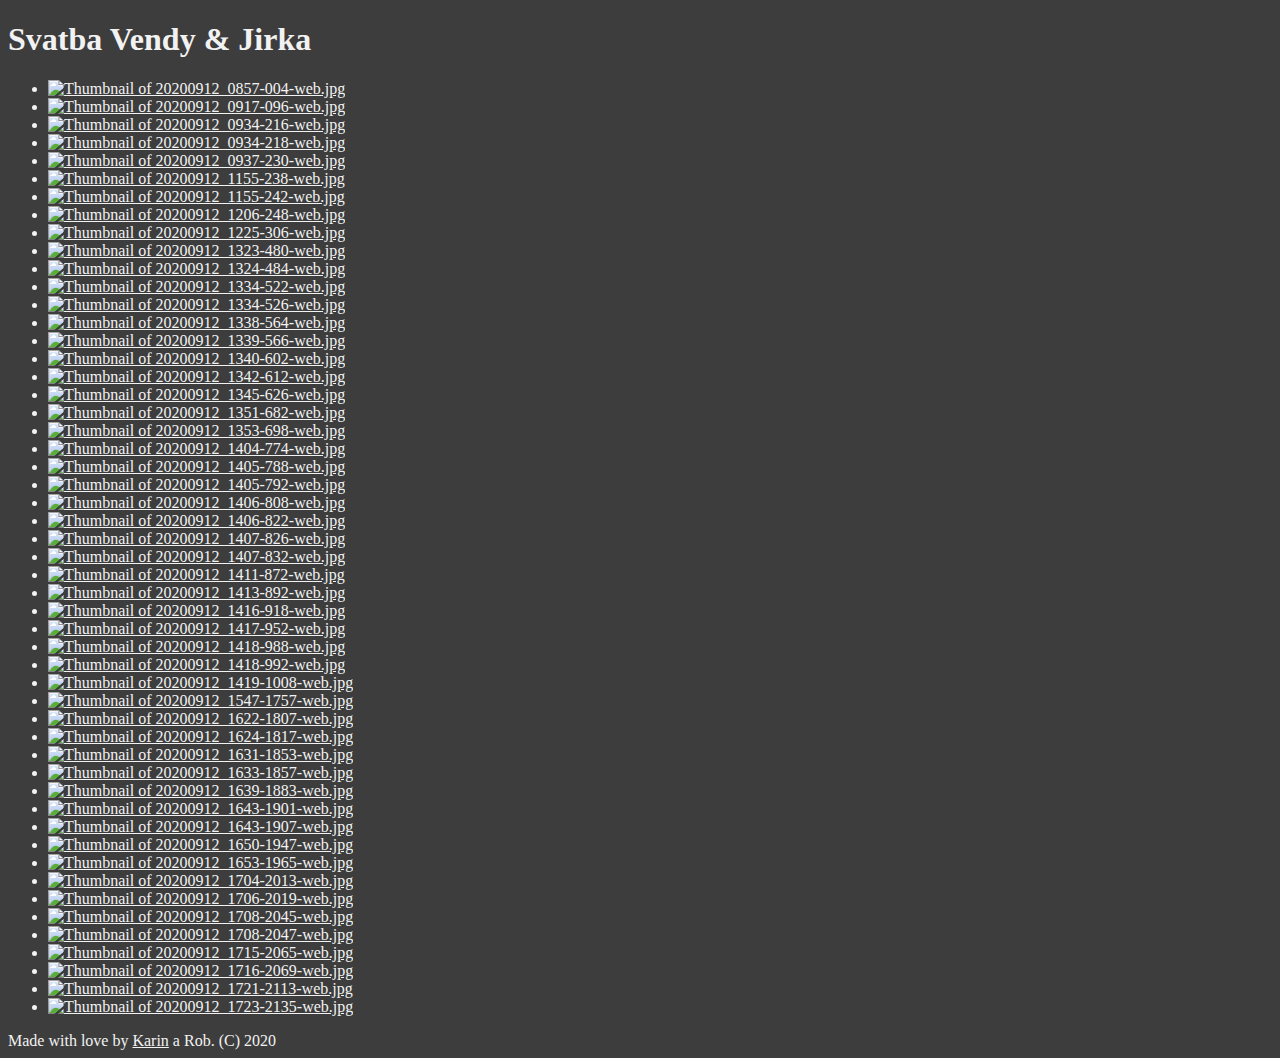
<file: docs/index.html>
<!DOCTYPE html>
<html lang="cs-CZ">
	<head>
			<meta charset="UTF-8" />
		<meta http-equiv="X-UA-Compatible" content="IE=edge,chrome=1">
		<meta name="viewport" content="width=device-width, initial-scale=1.0">
		<title>Svatba Vendy &amp; Jirka</title>
		<meta name="description" content="Commodo aute fugiat reprehenderit quis minim adipisicing ex exercitation." />
		<meta name="keywords" content="Svatba, Wedding, Photo, Gallery" />
		<meta name="author" content="Robik &amp; Ka" />
		
		<meta name="generator" content="Hugo 0.75.1" />
		<style>
		body {
			background: #3d3d3d;
			color: #f2f2f2;
		}
		a {
			color: #f2f2f2;
		}
		button {
			color: #f2f2f2;
		}
		</style>
		
		
		<link href="https://fonts.googleapis.com/css2?family=Oxygen:wght@300&display=swap" rel="stylesheet">
		<link href="https://fonts.googleapis.com/css2?family=Oxygen:wght@400&display=swap" rel="stylesheet">
		<link href="https://fonts.googleapis.com/css2?family=Oxygen:wght@700&display=swap" rel="stylesheet">
		
		<link rel="stylesheet" type="text/css" href="https://data4sci.github.io/fotoalbum/css/default.css" />
		<link rel="stylesheet" type="text/css" href="https://data4sci.github.io/fotoalbum/css/component.css" />
		
		<script src="https://data4sci.github.io/fotoalbum/js/modernizr.custom.js"></script>

	
	</head>
	<body>
		<div class="container">	
							<header class="clearfix">
				<h1>Svatba Vendy &amp; Jirka</h1>
				<span></span>
			</header>
			<div class="main">
				<ul id="og-grid" class="og-grid">
					
					
					<li>
						<a href="#" data-largesrc="/fotoalbum/photo/svatba/20200912_0857-004-web.jpg"
						data-title="20200912_0857-004-web.jpg"
						data-description=""
						 data-collection=""
						>
							
							<img class="lazy" data-src="/fotoalbum/photo/svatba/20200912_0857-004-web_hu0099a47fc3bd3f86d164646d79eff1b5_191828_0x250_resize_q75_box.jpg" style="width:375px;" alt="Thumbnail of 20200912_0857-004-web.jpg"/>
						</a>
					</li>
					
					<li>
						<a href="#" data-largesrc="/fotoalbum/photo/svatba/20200912_0917-096-web.jpg"
						data-title="20200912_0917-096-web.jpg"
						data-description=""
						 data-collection=""
						>
							
							<img class="lazy" data-src="/fotoalbum/photo/svatba/20200912_0917-096-web_huc3af32799c7ee15f4a212492eb541782_164664_0x250_resize_q75_box.jpg" style="width:375px;" alt="Thumbnail of 20200912_0917-096-web.jpg"/>
						</a>
					</li>
					
					<li>
						<a href="#" data-largesrc="/fotoalbum/photo/svatba/20200912_0934-216-web.jpg"
						data-title="20200912_0934-216-web.jpg"
						data-description=""
						 data-collection=""
						>
							
							<img class="lazy" data-src="/fotoalbum/photo/svatba/20200912_0934-216-web_hu94727fb209809b6ae7d448d5151e2304_142141_0x250_resize_q75_box.jpg" style="width:375px;" alt="Thumbnail of 20200912_0934-216-web.jpg"/>
						</a>
					</li>
					
					<li>
						<a href="#" data-largesrc="/fotoalbum/photo/svatba/20200912_0934-218-web.jpg"
						data-title="20200912_0934-218-web.jpg"
						data-description=""
						 data-collection=""
						>
							
							<img class="lazy" data-src="/fotoalbum/photo/svatba/20200912_0934-218-web_hu79958382bb680d7d18390d655f8bc8b3_183719_0x250_resize_q75_box.jpg" style="width:375px;" alt="Thumbnail of 20200912_0934-218-web.jpg"/>
						</a>
					</li>
					
					<li>
						<a href="#" data-largesrc="/fotoalbum/photo/svatba/20200912_0937-230-web.jpg"
						data-title="20200912_0937-230-web.jpg"
						data-description=""
						 data-collection=""
						>
							
							<img class="lazy" data-src="/fotoalbum/photo/svatba/20200912_0937-230-web_hu15f117c6dec18136ffef72a2120b3645_190816_0x250_resize_q75_box.jpg" style="width:375px;" alt="Thumbnail of 20200912_0937-230-web.jpg"/>
						</a>
					</li>
					
					<li>
						<a href="#" data-largesrc="/fotoalbum/photo/svatba/20200912_1155-238-web.jpg"
						data-title="20200912_1155-238-web.jpg"
						data-description=""
						 data-collection=""
						>
							
							<img class="lazy" data-src="/fotoalbum/photo/svatba/20200912_1155-238-web_hue7a9ee5677c89f25cbaec07bd1c7787a_165615_0x250_resize_q75_box.jpg" style="width:375px;" alt="Thumbnail of 20200912_1155-238-web.jpg"/>
						</a>
					</li>
					
					<li>
						<a href="#" data-largesrc="/fotoalbum/photo/svatba/20200912_1155-242-web.jpg"
						data-title="20200912_1155-242-web.jpg"
						data-description=""
						 data-collection=""
						>
							
							<img class="lazy" data-src="/fotoalbum/photo/svatba/20200912_1155-242-web_hufe855cda2d192730097ebe8bf7865d4f_207734_0x250_resize_q75_box.jpg" style="width:375px;" alt="Thumbnail of 20200912_1155-242-web.jpg"/>
						</a>
					</li>
					
					<li>
						<a href="#" data-largesrc="/fotoalbum/photo/svatba/20200912_1206-248-web.jpg"
						data-title="20200912_1206-248-web.jpg"
						data-description=""
						 data-collection=""
						>
							
							<img class="lazy" data-src="/fotoalbum/photo/svatba/20200912_1206-248-web_hu76db9e878216e448de16627c4ffceb57_142230_0x250_resize_q75_box.jpg" style="width:375px;" alt="Thumbnail of 20200912_1206-248-web.jpg"/>
						</a>
					</li>
					
					<li>
						<a href="#" data-largesrc="/fotoalbum/photo/svatba/20200912_1225-306-web.jpg"
						data-title="20200912_1225-306-web.jpg"
						data-description=""
						 data-collection=""
						>
							
							<img class="lazy" data-src="/fotoalbum/photo/svatba/20200912_1225-306-web_hu8f9abbcee775d14d43971ddcb13c5792_201327_0x250_resize_q75_box.jpg" style="width:375px;" alt="Thumbnail of 20200912_1225-306-web.jpg"/>
						</a>
					</li>
					
					<li>
						<a href="#" data-largesrc="/fotoalbum/photo/svatba/20200912_1323-480-web.jpg"
						data-title="20200912_1323-480-web.jpg"
						data-description=""
						 data-collection=""
						>
							
							<img class="lazy" data-src="/fotoalbum/photo/svatba/20200912_1323-480-web_hu577559e0f933f0a0f17b7721a6c805c3_146426_0x250_resize_q75_box.jpg" style="width:375px;" alt="Thumbnail of 20200912_1323-480-web.jpg"/>
						</a>
					</li>
					
					<li>
						<a href="#" data-largesrc="/fotoalbum/photo/svatba/20200912_1324-484-web.jpg"
						data-title="20200912_1324-484-web.jpg"
						data-description=""
						 data-collection=""
						>
							
							<img class="lazy" data-src="/fotoalbum/photo/svatba/20200912_1324-484-web_hub84b3a153a4ab9475851b777745b531c_130732_0x250_resize_q75_box.jpg" style="width:375px;" alt="Thumbnail of 20200912_1324-484-web.jpg"/>
						</a>
					</li>
					
					<li>
						<a href="#" data-largesrc="/fotoalbum/photo/svatba/20200912_1334-522-web.jpg"
						data-title="20200912_1334-522-web.jpg"
						data-description=""
						 data-collection=""
						>
							
							<img class="lazy" data-src="/fotoalbum/photo/svatba/20200912_1334-522-web_hu3603584166dcb8196385445fb26fd3d5_141788_0x250_resize_q75_box.jpg" style="width:375px;" alt="Thumbnail of 20200912_1334-522-web.jpg"/>
						</a>
					</li>
					
					<li>
						<a href="#" data-largesrc="/fotoalbum/photo/svatba/20200912_1334-526-web.jpg"
						data-title="20200912_1334-526-web.jpg"
						data-description=""
						 data-collection=""
						>
							
							<img class="lazy" data-src="/fotoalbum/photo/svatba/20200912_1334-526-web_hu2a8b425be2ccc2ff08b3785ee62d3326_144828_0x250_resize_q75_box.jpg" style="width:167px;" alt="Thumbnail of 20200912_1334-526-web.jpg"/>
						</a>
					</li>
					
					<li>
						<a href="#" data-largesrc="/fotoalbum/photo/svatba/20200912_1338-564-web.jpg"
						data-title="20200912_1338-564-web.jpg"
						data-description=""
						 data-collection=""
						>
							
							<img class="lazy" data-src="/fotoalbum/photo/svatba/20200912_1338-564-web_huc4a5a14e36b99738f04d88bc9bd67488_130780_0x250_resize_q75_box.jpg" style="width:375px;" alt="Thumbnail of 20200912_1338-564-web.jpg"/>
						</a>
					</li>
					
					<li>
						<a href="#" data-largesrc="/fotoalbum/photo/svatba/20200912_1339-566-web.jpg"
						data-title="20200912_1339-566-web.jpg"
						data-description=""
						 data-collection=""
						>
							
							<img class="lazy" data-src="/fotoalbum/photo/svatba/20200912_1339-566-web_hu91904b47f0f13ef533259dd7914581e7_112821_0x250_resize_q75_box.jpg" style="width:375px;" alt="Thumbnail of 20200912_1339-566-web.jpg"/>
						</a>
					</li>
					
					<li>
						<a href="#" data-largesrc="/fotoalbum/photo/svatba/20200912_1340-602-web.jpg"
						data-title="20200912_1340-602-web.jpg"
						data-description=""
						 data-collection=""
						>
							
							<img class="lazy" data-src="/fotoalbum/photo/svatba/20200912_1340-602-web_hu944483cbbc2b8d5348039fa6d1f6d8bd_165009_0x250_resize_q75_box.jpg" style="width:375px;" alt="Thumbnail of 20200912_1340-602-web.jpg"/>
						</a>
					</li>
					
					<li>
						<a href="#" data-largesrc="/fotoalbum/photo/svatba/20200912_1342-612-web.jpg"
						data-title="20200912_1342-612-web.jpg"
						data-description=""
						 data-collection=""
						>
							
							<img class="lazy" data-src="/fotoalbum/photo/svatba/20200912_1342-612-web_hu844ea30ae450b6ef3b679babd384e20c_178705_0x250_resize_q75_box.jpg" style="width:375px;" alt="Thumbnail of 20200912_1342-612-web.jpg"/>
						</a>
					</li>
					
					<li>
						<a href="#" data-largesrc="/fotoalbum/photo/svatba/20200912_1345-626-web.jpg"
						data-title="20200912_1345-626-web.jpg"
						data-description=""
						 data-collection=""
						>
							
							<img class="lazy" data-src="/fotoalbum/photo/svatba/20200912_1345-626-web_hude457af116896137cb2e4e45485c8407_160015_0x250_resize_q75_box.jpg" style="width:167px;" alt="Thumbnail of 20200912_1345-626-web.jpg"/>
						</a>
					</li>
					
					<li>
						<a href="#" data-largesrc="/fotoalbum/photo/svatba/20200912_1351-682-web.jpg"
						data-title="20200912_1351-682-web.jpg"
						data-description=""
						 data-collection=""
						>
							
							<img class="lazy" data-src="/fotoalbum/photo/svatba/20200912_1351-682-web_hu9a07cf38b4ff0c64698c37bcfe748ffa_222072_0x250_resize_q75_box.jpg" style="width:375px;" alt="Thumbnail of 20200912_1351-682-web.jpg"/>
						</a>
					</li>
					
					<li>
						<a href="#" data-largesrc="/fotoalbum/photo/svatba/20200912_1353-698-web.jpg"
						data-title="20200912_1353-698-web.jpg"
						data-description=""
						 data-collection=""
						>
							
							<img class="lazy" data-src="/fotoalbum/photo/svatba/20200912_1353-698-web_hu9a07cf38b4ff0c64698c37bcfe748ffa_213612_0x250_resize_q75_box.jpg" style="width:375px;" alt="Thumbnail of 20200912_1353-698-web.jpg"/>
						</a>
					</li>
					
					<li>
						<a href="#" data-largesrc="/fotoalbum/photo/svatba/20200912_1404-774-web.jpg"
						data-title="20200912_1404-774-web.jpg"
						data-description=""
						 data-collection=""
						>
							
							<img class="lazy" data-src="/fotoalbum/photo/svatba/20200912_1404-774-web_hubcea277fa9309aa11a0a5524ecd7356b_168148_0x250_resize_q75_box.jpg" style="width:375px;" alt="Thumbnail of 20200912_1404-774-web.jpg"/>
						</a>
					</li>
					
					<li>
						<a href="#" data-largesrc="/fotoalbum/photo/svatba/20200912_1405-788-web.jpg"
						data-title="20200912_1405-788-web.jpg"
						data-description=""
						 data-collection=""
						>
							
							<img class="lazy" data-src="/fotoalbum/photo/svatba/20200912_1405-788-web_hu6e7c145231ea1dca9c053825198d9a4c_286686_0x250_resize_q75_box.jpg" style="width:375px;" alt="Thumbnail of 20200912_1405-788-web.jpg"/>
						</a>
					</li>
					
					<li>
						<a href="#" data-largesrc="/fotoalbum/photo/svatba/20200912_1405-792-web.jpg"
						data-title="20200912_1405-792-web.jpg"
						data-description=""
						 data-collection=""
						>
							
							<img class="lazy" data-src="/fotoalbum/photo/svatba/20200912_1405-792-web_huf4823c46d8cf23c8a4b91ddabf457710_301284_0x250_resize_q75_box.jpg" style="width:250px;" alt="Thumbnail of 20200912_1405-792-web.jpg"/>
						</a>
					</li>
					
					<li>
						<a href="#" data-largesrc="/fotoalbum/photo/svatba/20200912_1406-808-web.jpg"
						data-title="20200912_1406-808-web.jpg"
						data-description=""
						 data-collection=""
						>
							
							<img class="lazy" data-src="/fotoalbum/photo/svatba/20200912_1406-808-web_hud1072c8a0c1b2d33b8b11794a5fbc7ee_294027_0x250_resize_q75_box.jpg" style="width:340px;" alt="Thumbnail of 20200912_1406-808-web.jpg"/>
						</a>
					</li>
					
					<li>
						<a href="#" data-largesrc="/fotoalbum/photo/svatba/20200912_1406-822-web.jpg"
						data-title="20200912_1406-822-web.jpg"
						data-description=""
						 data-collection=""
						>
							
							<img class="lazy" data-src="/fotoalbum/photo/svatba/20200912_1406-822-web_hu17f15d7d7b482e7df74ff05690e2229e_279123_0x250_resize_q75_box.jpg" style="width:167px;" alt="Thumbnail of 20200912_1406-822-web.jpg"/>
						</a>
					</li>
					
					<li>
						<a href="#" data-largesrc="/fotoalbum/photo/svatba/20200912_1407-826-web.jpg"
						data-title="20200912_1407-826-web.jpg"
						data-description=""
						 data-collection=""
						>
							
							<img class="lazy" data-src="/fotoalbum/photo/svatba/20200912_1407-826-web_hu17f15d7d7b482e7df74ff05690e2229e_304915_0x250_resize_q75_box.jpg" style="width:375px;" alt="Thumbnail of 20200912_1407-826-web.jpg"/>
						</a>
					</li>
					
					<li>
						<a href="#" data-largesrc="/fotoalbum/photo/svatba/20200912_1407-832-web.jpg"
						data-title="20200912_1407-832-web.jpg"
						data-description=""
						 data-collection=""
						>
							
							<img class="lazy" data-src="/fotoalbum/photo/svatba/20200912_1407-832-web_hu17f15d7d7b482e7df74ff05690e2229e_210280_0x250_resize_q75_box.jpg" style="width:375px;" alt="Thumbnail of 20200912_1407-832-web.jpg"/>
						</a>
					</li>
					
					<li>
						<a href="#" data-largesrc="/fotoalbum/photo/svatba/20200912_1411-872-web.jpg"
						data-title="20200912_1411-872-web.jpg"
						data-description=""
						 data-collection=""
						>
							
							<img class="lazy" data-src="/fotoalbum/photo/svatba/20200912_1411-872-web_hu17e76c266d8f1d95961c1975d92dcaf3_239548_0x250_resize_q75_box.jpg" style="width:316px;" alt="Thumbnail of 20200912_1411-872-web.jpg"/>
						</a>
					</li>
					
					<li>
						<a href="#" data-largesrc="/fotoalbum/photo/svatba/20200912_1413-892-web.jpg"
						data-title="20200912_1413-892-web.jpg"
						data-description=""
						 data-collection=""
						>
							
							<img class="lazy" data-src="/fotoalbum/photo/svatba/20200912_1413-892-web_huda3c05ada5157a2902ab4906cc7451f1_197229_0x250_resize_q75_box.jpg" style="width:375px;" alt="Thumbnail of 20200912_1413-892-web.jpg"/>
						</a>
					</li>
					
					<li>
						<a href="#" data-largesrc="/fotoalbum/photo/svatba/20200912_1416-918-web.jpg"
						data-title="20200912_1416-918-web.jpg"
						data-description=""
						 data-collection=""
						>
							
							<img class="lazy" data-src="/fotoalbum/photo/svatba/20200912_1416-918-web_hu80400872f31ae90a15d23399e2b5a825_304094_0x250_resize_q75_box.jpg" style="width:250px;" alt="Thumbnail of 20200912_1416-918-web.jpg"/>
						</a>
					</li>
					
					<li>
						<a href="#" data-largesrc="/fotoalbum/photo/svatba/20200912_1417-952-web.jpg"
						data-title="20200912_1417-952-web.jpg"
						data-description=""
						 data-collection=""
						>
							
							<img class="lazy" data-src="/fotoalbum/photo/svatba/20200912_1417-952-web_hu109587756c33c0ec15c4ddbaa95ba0c2_337875_0x250_resize_q75_box.jpg" style="width:250px;" alt="Thumbnail of 20200912_1417-952-web.jpg"/>
						</a>
					</li>
					
					<li>
						<a href="#" data-largesrc="/fotoalbum/photo/svatba/20200912_1418-988-web.jpg"
						data-title="20200912_1418-988-web.jpg"
						data-description=""
						 data-collection=""
						>
							
							<img class="lazy" data-src="/fotoalbum/photo/svatba/20200912_1418-988-web_hu867858ecea77fb6e51063e2cf208dbd8_231878_0x250_resize_q75_box.jpg" style="width:375px;" alt="Thumbnail of 20200912_1418-988-web.jpg"/>
						</a>
					</li>
					
					<li>
						<a href="#" data-largesrc="/fotoalbum/photo/svatba/20200912_1418-992-web.jpg"
						data-title="20200912_1418-992-web.jpg"
						data-description=""
						 data-collection=""
						>
							
							<img class="lazy" data-src="/fotoalbum/photo/svatba/20200912_1418-992-web_hu5b8496aec64148c2e21894c9a24815bd_225234_0x250_resize_q75_box.jpg" style="width:375px;" alt="Thumbnail of 20200912_1418-992-web.jpg"/>
						</a>
					</li>
					
					<li>
						<a href="#" data-largesrc="/fotoalbum/photo/svatba/20200912_1419-1008-web.jpg"
						data-title="20200912_1419-1008-web.jpg"
						data-description=""
						 data-collection=""
						>
							
							<img class="lazy" data-src="/fotoalbum/photo/svatba/20200912_1419-1008-web_huaf9c1888230aafbafb872092b19f41af_201345_0x250_resize_q75_box.jpg" style="width:375px;" alt="Thumbnail of 20200912_1419-1008-web.jpg"/>
						</a>
					</li>
					
					<li>
						<a href="#" data-largesrc="/fotoalbum/photo/svatba/20200912_1547-1757-web.jpg"
						data-title="20200912_1547-1757-web.jpg"
						data-description=""
						 data-collection=""
						>
							
							<img class="lazy" data-src="/fotoalbum/photo/svatba/20200912_1547-1757-web_hu7dc367c7da811c0d8f19082b743c0839_204077_0x250_resize_q75_box.jpg" style="width:375px;" alt="Thumbnail of 20200912_1547-1757-web.jpg"/>
						</a>
					</li>
					
					<li>
						<a href="#" data-largesrc="/fotoalbum/photo/svatba/20200912_1622-1807-web.jpg"
						data-title="20200912_1622-1807-web.jpg"
						data-description=""
						 data-collection=""
						>
							
							<img class="lazy" data-src="/fotoalbum/photo/svatba/20200912_1622-1807-web_hu66f600984d6887eaaa2504fa78b074f6_297049_0x250_resize_q75_box.jpg" style="width:375px;" alt="Thumbnail of 20200912_1622-1807-web.jpg"/>
						</a>
					</li>
					
					<li>
						<a href="#" data-largesrc="/fotoalbum/photo/svatba/20200912_1624-1817-web.jpg"
						data-title="20200912_1624-1817-web.jpg"
						data-description=""
						 data-collection=""
						>
							
							<img class="lazy" data-src="/fotoalbum/photo/svatba/20200912_1624-1817-web_hu8a0baab541faef4d36a605e59e6abb82_309696_0x250_resize_q75_box.jpg" style="width:375px;" alt="Thumbnail of 20200912_1624-1817-web.jpg"/>
						</a>
					</li>
					
					<li>
						<a href="#" data-largesrc="/fotoalbum/photo/svatba/20200912_1631-1853-web.jpg"
						data-title="20200912_1631-1853-web.jpg"
						data-description=""
						 data-collection=""
						>
							
							<img class="lazy" data-src="/fotoalbum/photo/svatba/20200912_1631-1853-web_hud2e2e13350632052230ce34bea1518de_241151_0x250_resize_q75_box.jpg" style="width:375px;" alt="Thumbnail of 20200912_1631-1853-web.jpg"/>
						</a>
					</li>
					
					<li>
						<a href="#" data-largesrc="/fotoalbum/photo/svatba/20200912_1633-1857-web.jpg"
						data-title="20200912_1633-1857-web.jpg"
						data-description=""
						 data-collection=""
						>
							
							<img class="lazy" data-src="/fotoalbum/photo/svatba/20200912_1633-1857-web_hu9636641a8c23761ad3f29637223091a3_189951_0x250_resize_q75_box.jpg" style="width:167px;" alt="Thumbnail of 20200912_1633-1857-web.jpg"/>
						</a>
					</li>
					
					<li>
						<a href="#" data-largesrc="/fotoalbum/photo/svatba/20200912_1639-1883-web.jpg"
						data-title="20200912_1639-1883-web.jpg"
						data-description=""
						 data-collection=""
						>
							
							<img class="lazy" data-src="/fotoalbum/photo/svatba/20200912_1639-1883-web_hu859df64d10bb9d01d79db166133a1fa3_134000_0x250_resize_q75_box.jpg" style="width:375px;" alt="Thumbnail of 20200912_1639-1883-web.jpg"/>
						</a>
					</li>
					
					<li>
						<a href="#" data-largesrc="/fotoalbum/photo/svatba/20200912_1643-1901-web.jpg"
						data-title="20200912_1643-1901-web.jpg"
						data-description=""
						 data-collection=""
						>
							
							<img class="lazy" data-src="/fotoalbum/photo/svatba/20200912_1643-1901-web_hua8f20b138d0f03d950d8efc38ce07755_289890_0x250_resize_q75_box.jpg" style="width:375px;" alt="Thumbnail of 20200912_1643-1901-web.jpg"/>
						</a>
					</li>
					
					<li>
						<a href="#" data-largesrc="/fotoalbum/photo/svatba/20200912_1643-1907-web.jpg"
						data-title="20200912_1643-1907-web.jpg"
						data-description=""
						 data-collection=""
						>
							
							<img class="lazy" data-src="/fotoalbum/photo/svatba/20200912_1643-1907-web_huf011952af85292d3b2b887c82fa84b69_165294_0x250_resize_q75_box.jpg" style="width:375px;" alt="Thumbnail of 20200912_1643-1907-web.jpg"/>
						</a>
					</li>
					
					<li>
						<a href="#" data-largesrc="/fotoalbum/photo/svatba/20200912_1650-1947-web.jpg"
						data-title="20200912_1650-1947-web.jpg"
						data-description=""
						 data-collection=""
						>
							
							<img class="lazy" data-src="/fotoalbum/photo/svatba/20200912_1650-1947-web_huf5a2cbb07d9fc6c42b7363d85736d6b2_213656_0x250_resize_q75_box.jpg" style="width:375px;" alt="Thumbnail of 20200912_1650-1947-web.jpg"/>
						</a>
					</li>
					
					<li>
						<a href="#" data-largesrc="/fotoalbum/photo/svatba/20200912_1653-1965-web.jpg"
						data-title="20200912_1653-1965-web.jpg"
						data-description=""
						 data-collection=""
						>
							
							<img class="lazy" data-src="/fotoalbum/photo/svatba/20200912_1653-1965-web_hufeff434fd629c7a8183d6a9db8a5c38f_245203_0x250_resize_q75_box.jpg" style="width:167px;" alt="Thumbnail of 20200912_1653-1965-web.jpg"/>
						</a>
					</li>
					
					<li>
						<a href="#" data-largesrc="/fotoalbum/photo/svatba/20200912_1704-2013-web.jpg"
						data-title="20200912_1704-2013-web.jpg"
						data-description=""
						 data-collection=""
						>
							
							<img class="lazy" data-src="/fotoalbum/photo/svatba/20200912_1704-2013-web_hu956d7261ab439dc791961faee3953321_201861_0x250_resize_q75_box.jpg" style="width:375px;" alt="Thumbnail of 20200912_1704-2013-web.jpg"/>
						</a>
					</li>
					
					<li>
						<a href="#" data-largesrc="/fotoalbum/photo/svatba/20200912_1706-2019-web.jpg"
						data-title="20200912_1706-2019-web.jpg"
						data-description=""
						 data-collection=""
						>
							
							<img class="lazy" data-src="/fotoalbum/photo/svatba/20200912_1706-2019-web_hu400785678197b41411cb9137e4a9f859_219765_0x250_resize_q75_box.jpg" style="width:375px;" alt="Thumbnail of 20200912_1706-2019-web.jpg"/>
						</a>
					</li>
					
					<li>
						<a href="#" data-largesrc="/fotoalbum/photo/svatba/20200912_1708-2045-web.jpg"
						data-title="20200912_1708-2045-web.jpg"
						data-description=""
						 data-collection=""
						>
							
							<img class="lazy" data-src="/fotoalbum/photo/svatba/20200912_1708-2045-web_hu31d5e49dd15199ea5ebd737bb6b2c63b_202265_0x250_resize_q75_box.jpg" style="width:375px;" alt="Thumbnail of 20200912_1708-2045-web.jpg"/>
						</a>
					</li>
					
					<li>
						<a href="#" data-largesrc="/fotoalbum/photo/svatba/20200912_1708-2047-web.jpg"
						data-title="20200912_1708-2047-web.jpg"
						data-description=""
						 data-collection=""
						>
							
							<img class="lazy" data-src="/fotoalbum/photo/svatba/20200912_1708-2047-web_hu6a12af7ee1ccc05382eed57ebcb3e8fc_181987_0x250_resize_q75_box.jpg" style="width:375px;" alt="Thumbnail of 20200912_1708-2047-web.jpg"/>
						</a>
					</li>
					
					<li>
						<a href="#" data-largesrc="/fotoalbum/photo/svatba/20200912_1715-2065-web.jpg"
						data-title="20200912_1715-2065-web.jpg"
						data-description=""
						 data-collection=""
						>
							
							<img class="lazy" data-src="/fotoalbum/photo/svatba/20200912_1715-2065-web_hu5176c832cdc39081833c6ba696180cfe_193698_0x250_resize_q75_box.jpg" style="width:375px;" alt="Thumbnail of 20200912_1715-2065-web.jpg"/>
						</a>
					</li>
					
					<li>
						<a href="#" data-largesrc="/fotoalbum/photo/svatba/20200912_1716-2069-web.jpg"
						data-title="20200912_1716-2069-web.jpg"
						data-description=""
						 data-collection=""
						>
							
							<img class="lazy" data-src="/fotoalbum/photo/svatba/20200912_1716-2069-web_hucbe792c7320234701c72b5dd1939923a_188197_0x250_resize_q75_box.jpg" style="width:375px;" alt="Thumbnail of 20200912_1716-2069-web.jpg"/>
						</a>
					</li>
					
					<li>
						<a href="#" data-largesrc="/fotoalbum/photo/svatba/20200912_1721-2113-web.jpg"
						data-title="20200912_1721-2113-web.jpg"
						data-description=""
						 data-collection=""
						>
							
							<img class="lazy" data-src="/fotoalbum/photo/svatba/20200912_1721-2113-web_hu47e3a44049be20aa7fe807f3c4c7d28e_206809_0x250_resize_q75_box.jpg" style="width:167px;" alt="Thumbnail of 20200912_1721-2113-web.jpg"/>
						</a>
					</li>
					
					<li>
						<a href="#" data-largesrc="/fotoalbum/photo/svatba/20200912_1723-2135-web.jpg"
						data-title="20200912_1723-2135-web.jpg"
						data-description=""
						 data-collection=""
						>
							
							<img class="lazy" data-src="/fotoalbum/photo/svatba/20200912_1723-2135-web_hufed0bdd0b9114c4c86e15399274bf4ee_233981_0x250_resize_q75_box.jpg" style="width:375px;" alt="Thumbnail of 20200912_1723-2135-web.jpg"/>
						</a>
					</li>
					
					
				</ul>
				<footer>			
	Made with love by <a href="https://kotalka.github.io/KARIKO/">Karin</a> a Rob. <!-- raw HTML omitted --> (C) 2020
</footer>
			</div>
		</div>
				<script src="https://ajax.aspnetcdn.com/ajax/jQuery/jquery-3.4.1.min.js"></script>
		<script src="https://data4sci.github.io/fotoalbum/js/main.js"></script>

	</body>
</html>
</file>
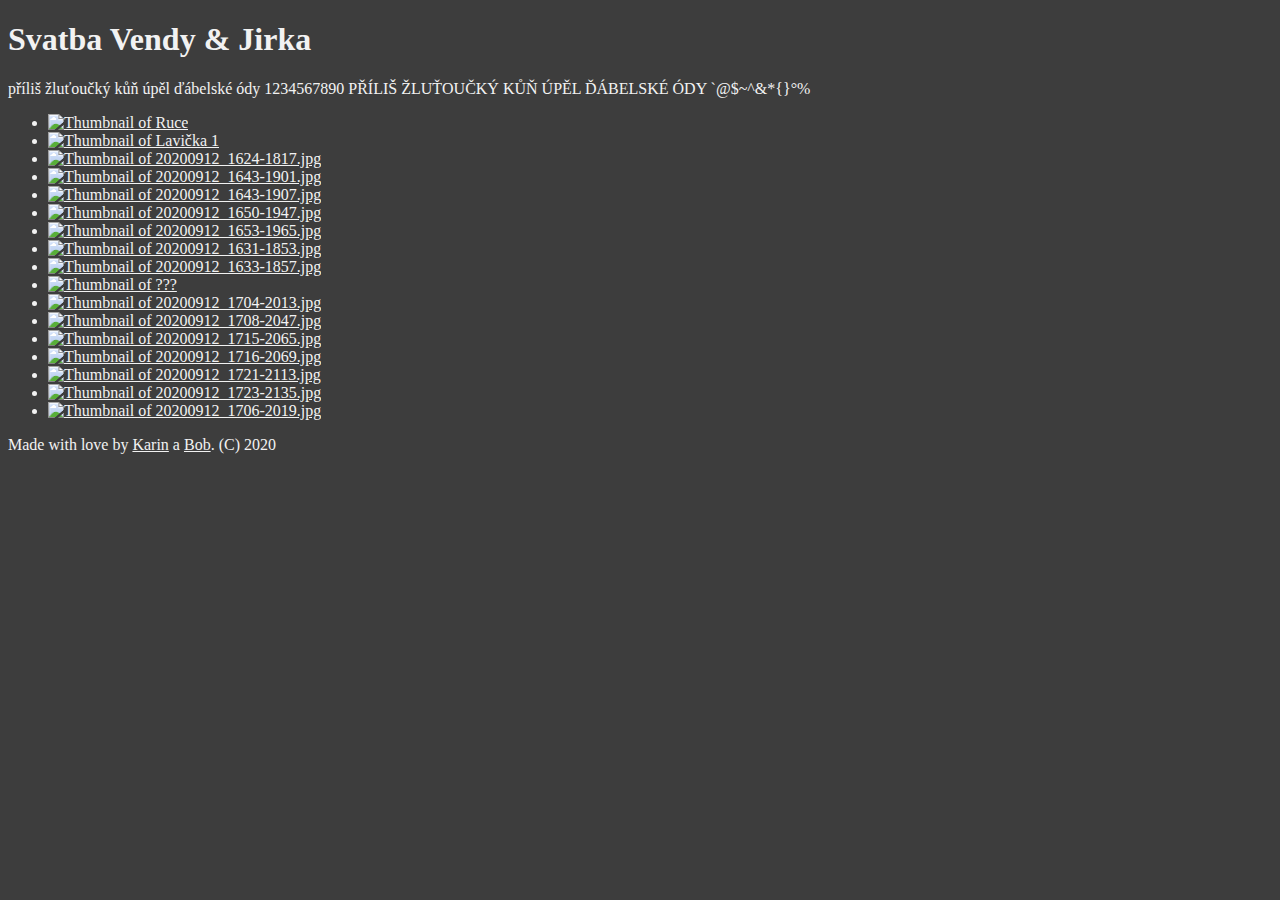
<file: public/index.html>
<!DOCTYPE html>
<html lang="cs-CZ">
	<head>
			<meta charset="UTF-8" />
		<meta http-equiv="X-UA-Compatible" content="IE=edge,chrome=1">
		<meta name="viewport" content="width=device-width, initial-scale=1.0">
		<title>Svatba Vendy &amp; Jirka</title>
		<meta name="description" content="Commodo aute fugiat reprehenderit quis minim adipisicing ex exercitation." />
		<meta name="keywords" content="Svatba, Wedding, Photo, Gallery" />
		<meta name="author" content="Robik &amp; Ka" />
		
		<meta name="generator" content="Hugo 0.75.1" />
		<style>
		body {
			background: #3d3d3d;
			color: #f2f2f2;
		}
		a {
			color: #f2f2f2;
		}
		button {
			color: #f2f2f2;
		}
		</style>
		
		
		<link href="https://fonts.googleapis.com/css2?family=Oxygen:wght@300&display=swap" rel="stylesheet">
		<link href="https://fonts.googleapis.com/css2?family=Oxygen:wght@400&display=swap" rel="stylesheet">
		<link href="https://fonts.googleapis.com/css2?family=Oxygen:wght@700&display=swap" rel="stylesheet">
		
		<link rel="stylesheet" type="text/css" href="http://example.org/css/default.css" />
		<link rel="stylesheet" type="text/css" href="http://example.org/css/component.css" />
		
		<script src="http://example.org/js/modernizr.custom.js"></script>

	
	</head>
	<body>
		<div class="container">	
							<header class="clearfix">
				<h1>Svatba Vendy &amp; Jirka</h1>
				<span>příliš žluťoučký kůň úpěl ďábelské ódy 1234567890
PŘÍLIŠ ŽLUŤOUČKÝ KŮŇ ÚPĚL ĎÁBELSKÉ ÓDY `@$~^&amp;*{}°%</span>
			</header>
			<div class="main">
				<ul id="og-grid" class="og-grid">
					
					
					<li>
						<a href="#" data-largesrc="/photo/1/20200912_1639-1883.jpg"
						data-title="Ruce"
						data-description="Non amet incididunt incididunt fugiat quis quis."
						 data-collection=""
						>
							
							<img class="lazy" data-src="/photo/1/20200912_1639-1883_hu1b8816c5f19af261f394bd6062681557_897669_0x250_resize_q75_box.jpg" style="width:375px;" alt="Thumbnail of Ruce"/>
						</a>
					</li>
					
					<li>
						<a href="#" data-largesrc="/photo/1/20200912_1622-1807.jpg"
						data-title="Lavička 1"
						data-description="Oblíbená fotka na lavičce&hellip;"
						 data-collection=""
						>
							
							<img class="lazy" data-src="/photo/1/20200912_1622-1807_hu83940a4d60d0abdf19b6013074fc4dd7_1655060_0x250_resize_q75_box.jpg" style="width:375px;" alt="Thumbnail of Lavička 1"/>
						</a>
					</li>
					
					<li>
						<a href="#" data-largesrc="/photo/1/20200912_1624-1817.jpg"
						data-title="20200912_1624-1817.jpg"
						data-description=""
						 data-collection=""
						>
							
							<img class="lazy" data-src="/photo/1/20200912_1624-1817_hu0fd4139d88657a6e5fcf5063c5c68994_1675100_0x250_resize_q75_box.jpg" style="width:375px;" alt="Thumbnail of 20200912_1624-1817.jpg"/>
						</a>
					</li>
					
					<li>
						<a href="#" data-largesrc="/photo/1/20200912_1643-1901.jpg"
						data-title="20200912_1643-1901.jpg"
						data-description=""
						 data-collection=""
						>
							
							<img class="lazy" data-src="/photo/1/20200912_1643-1901_hu8f333d063939fe08c6105bf47411e5b2_1693671_0x250_resize_q75_box.jpg" style="width:375px;" alt="Thumbnail of 20200912_1643-1901.jpg"/>
						</a>
					</li>
					
					<li>
						<a href="#" data-largesrc="/photo/1/20200912_1643-1907.jpg"
						data-title="20200912_1643-1907.jpg"
						data-description=""
						 data-collection=""
						>
							
							<img class="lazy" data-src="/photo/1/20200912_1643-1907_hud8b5a9bac7a87d69cc0d2886f8559e11_961540_0x250_resize_q75_box.jpg" style="width:375px;" alt="Thumbnail of 20200912_1643-1907.jpg"/>
						</a>
					</li>
					
					<li>
						<a href="#" data-largesrc="/photo/1/20200912_1650-1947.jpg"
						data-title="20200912_1650-1947.jpg"
						data-description=""
						 data-collection=""
						>
							
							<img class="lazy" data-src="/photo/1/20200912_1650-1947_hu90740e569c17fc66d65a62585d583a29_1261885_0x250_resize_q75_box.jpg" style="width:375px;" alt="Thumbnail of 20200912_1650-1947.jpg"/>
						</a>
					</li>
					
					<li>
						<a href="#" data-largesrc="/photo/1/20200912_1653-1965.jpg"
						data-title="20200912_1653-1965.jpg"
						data-description=""
						 data-collection=""
						>
							
							<img class="lazy" data-src="/photo/1/20200912_1653-1965_hue201f8af48839d3027dd3b296730938b_1738489_0x250_resize_q75_box.jpg" style="width:167px;" alt="Thumbnail of 20200912_1653-1965.jpg"/>
						</a>
					</li>
					
					<li>
						<a href="#" data-largesrc="/photo/1/20200912_1631-1853.jpg"
						data-title="20200912_1631-1853.jpg"
						data-description=""
						 data-collection=""
						>
							
							<img class="lazy" data-src="/photo/1/20200912_1631-1853_hu23a4cc4e35036f080537e09aa3aa50db_1375933_0x250_resize_q75_box.jpg" style="width:375px;" alt="Thumbnail of 20200912_1631-1853.jpg"/>
						</a>
					</li>
					
					<li>
						<a href="#" data-largesrc="/photo/1/20200912_1633-1857.jpg"
						data-title="20200912_1633-1857.jpg"
						data-description=""
						 data-collection=""
						>
							
							<img class="lazy" data-src="/photo/1/20200912_1633-1857_hu2945cb9d143df4ce77a0a29ac43f152b_1154063_0x250_resize_q75_box.jpg" style="width:167px;" alt="Thumbnail of 20200912_1633-1857.jpg"/>
						</a>
					</li>
					
					
					
					<li>
						<a href="#" data-largesrc="/photo/2/20200912_1708-2045.jpg"
						data-title="???"
						data-description="????"
						 data-collection="Svatba 2"
						>
							
							<img class="lazy" data-src="/photo/2/20200912_1708-2045_huec1a3044d63eae4b318d8284d7ca0b1d_1090088_0x250_resize_q75_box.jpg" style="width:375px;" alt="Thumbnail of ???"/>
						</a>
					</li>
					
					<li>
						<a href="#" data-largesrc="/photo/2/20200912_1704-2013.jpg"
						data-title="20200912_1704-2013.jpg"
						data-description=""
						 data-collection="Svatba 2"
						>
							
							<img class="lazy" data-src="/photo/2/20200912_1704-2013_hu6f23b0aa618c7f4703e78f93e41f99db_1135855_0x250_resize_q75_box.jpg" style="width:375px;" alt="Thumbnail of 20200912_1704-2013.jpg"/>
						</a>
					</li>
					
					<li>
						<a href="#" data-largesrc="/photo/2/20200912_1708-2047.jpg"
						data-title="20200912_1708-2047.jpg"
						data-description=""
						 data-collection="Svatba 2"
						>
							
							<img class="lazy" data-src="/photo/2/20200912_1708-2047_hu6da57778a9048ef29ccf5f34f82c0a1b_967342_0x250_resize_q75_box.jpg" style="width:375px;" alt="Thumbnail of 20200912_1708-2047.jpg"/>
						</a>
					</li>
					
					<li>
						<a href="#" data-largesrc="/photo/2/20200912_1715-2065.jpg"
						data-title="20200912_1715-2065.jpg"
						data-description=""
						 data-collection="Svatba 2"
						>
							
							<img class="lazy" data-src="/photo/2/20200912_1715-2065_hu5fab1585087b7c8c70c4daee88f44185_1006645_0x250_resize_q75_box.jpg" style="width:375px;" alt="Thumbnail of 20200912_1715-2065.jpg"/>
						</a>
					</li>
					
					<li>
						<a href="#" data-largesrc="/photo/2/20200912_1716-2069.jpg"
						data-title="20200912_1716-2069.jpg"
						data-description=""
						 data-collection="Svatba 2"
						>
							
							<img class="lazy" data-src="/photo/2/20200912_1716-2069_hu8133689939ce138d695c9c5597733f7a_987373_0x250_resize_q75_box.jpg" style="width:375px;" alt="Thumbnail of 20200912_1716-2069.jpg"/>
						</a>
					</li>
					
					<li>
						<a href="#" data-largesrc="/photo/2/20200912_1721-2113.jpg"
						data-title="20200912_1721-2113.jpg"
						data-description=""
						 data-collection="Svatba 2"
						>
							
							<img class="lazy" data-src="/photo/2/20200912_1721-2113_hu26a0301a7f7c1469ffd094ff42288ab9_1068501_0x250_resize_q75_box.jpg" style="width:167px;" alt="Thumbnail of 20200912_1721-2113.jpg"/>
						</a>
					</li>
					
					<li>
						<a href="#" data-largesrc="/photo/2/20200912_1723-2135.jpg"
						data-title="20200912_1723-2135.jpg"
						data-description=""
						 data-collection="Svatba 2"
						>
							
							<img class="lazy" data-src="/photo/2/20200912_1723-2135_hu688b2f24d3b86963a952824b72735601_1350377_0x250_resize_q75_box.jpg" style="width:375px;" alt="Thumbnail of 20200912_1723-2135.jpg"/>
						</a>
					</li>
					
					<li>
						<a href="#" data-largesrc="/photo/2/20200912_1706-2019.jpg"
						data-title="20200912_1706-2019.jpg"
						data-description=""
						 data-collection="Svatba 2"
						>
							
							<img class="lazy" data-src="/photo/2/20200912_1706-2019_huab516ffb6ed6b2107fe71aaea69ce4c0_1278365_0x250_resize_q75_box.jpg" style="width:375px;" alt="Thumbnail of 20200912_1706-2019.jpg"/>
						</a>
					</li>
					
					
				</ul>
				<footer>			
	Made with love by <a href="https://www.instagram.com/kariko_design/">Karin</a> a <a href="http://linkedin.com/WWWWWWWWWWW">Bob</a>.
(C) 2020
</footer>
			</div>
		</div>
				<script src="https://ajax.aspnetcdn.com/ajax/jQuery/jquery-3.4.1.min.js"></script>
		<script src="http://example.org/js/main.js"></script>

	</body>
</html>
</file>
